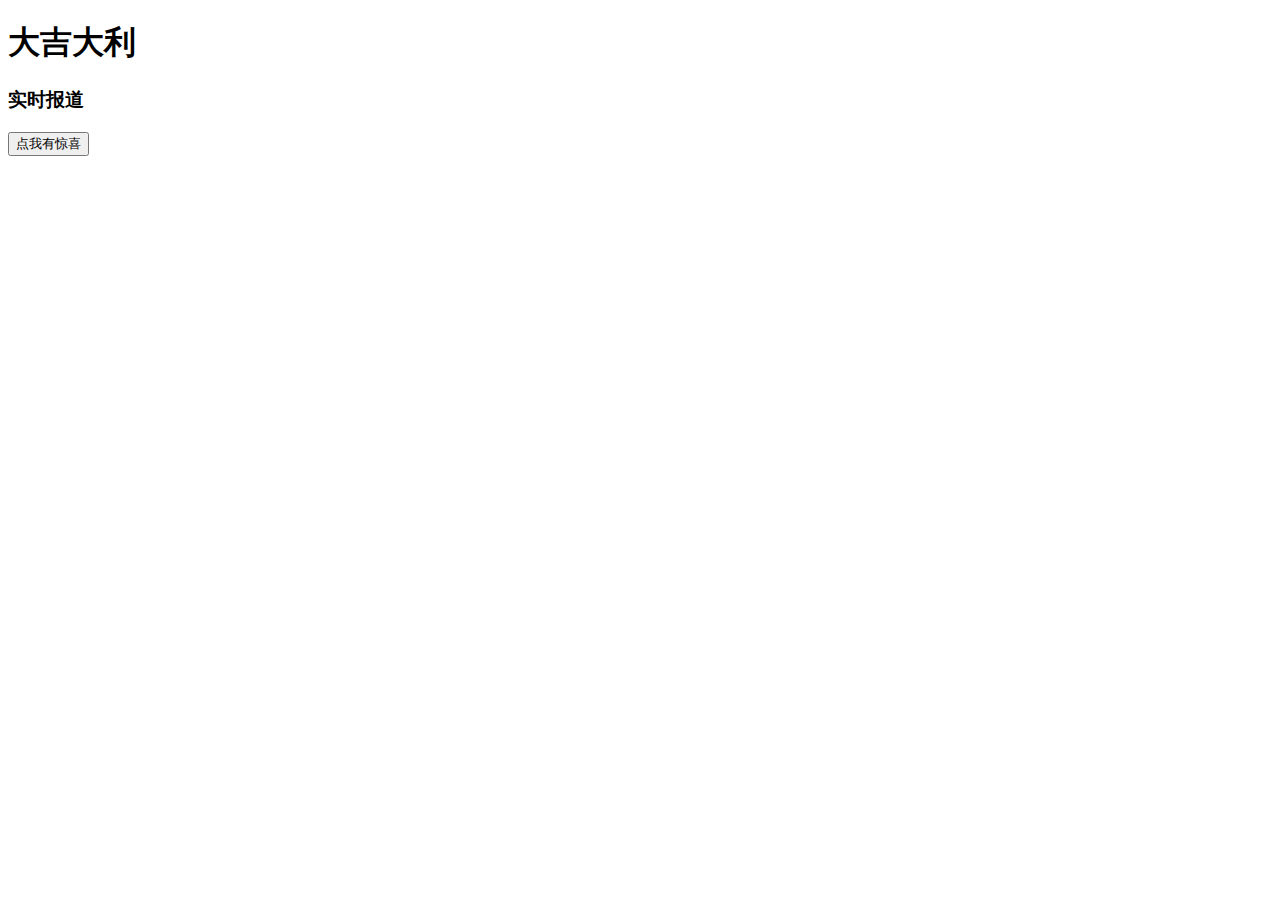
<file: zhanshi/templates/index.html>
<!DOCTYPE html>
<html lang="en">
<head>
    <meta charset="UTF-8">
    <title>my page</title>
    <script src="../static/js/jquery.js"></script>
</head>
<body>
        <h1>大吉大利</h1>
        <h3>实时报道</h3>
<button>
    点我有惊喜
</button>
<script>
    $("button").click(function () {
        $.ajax({
            url:'ajax',
            type:'post',
            data:{'name':'李四','score':'99'},
            success:function (dd) {
                $('h1').html('武汉剩余'+dd)
            },error:function () {
                alert('发送请求失败')
            }

        })
    })

</script>
</body>
</html>
</file>
